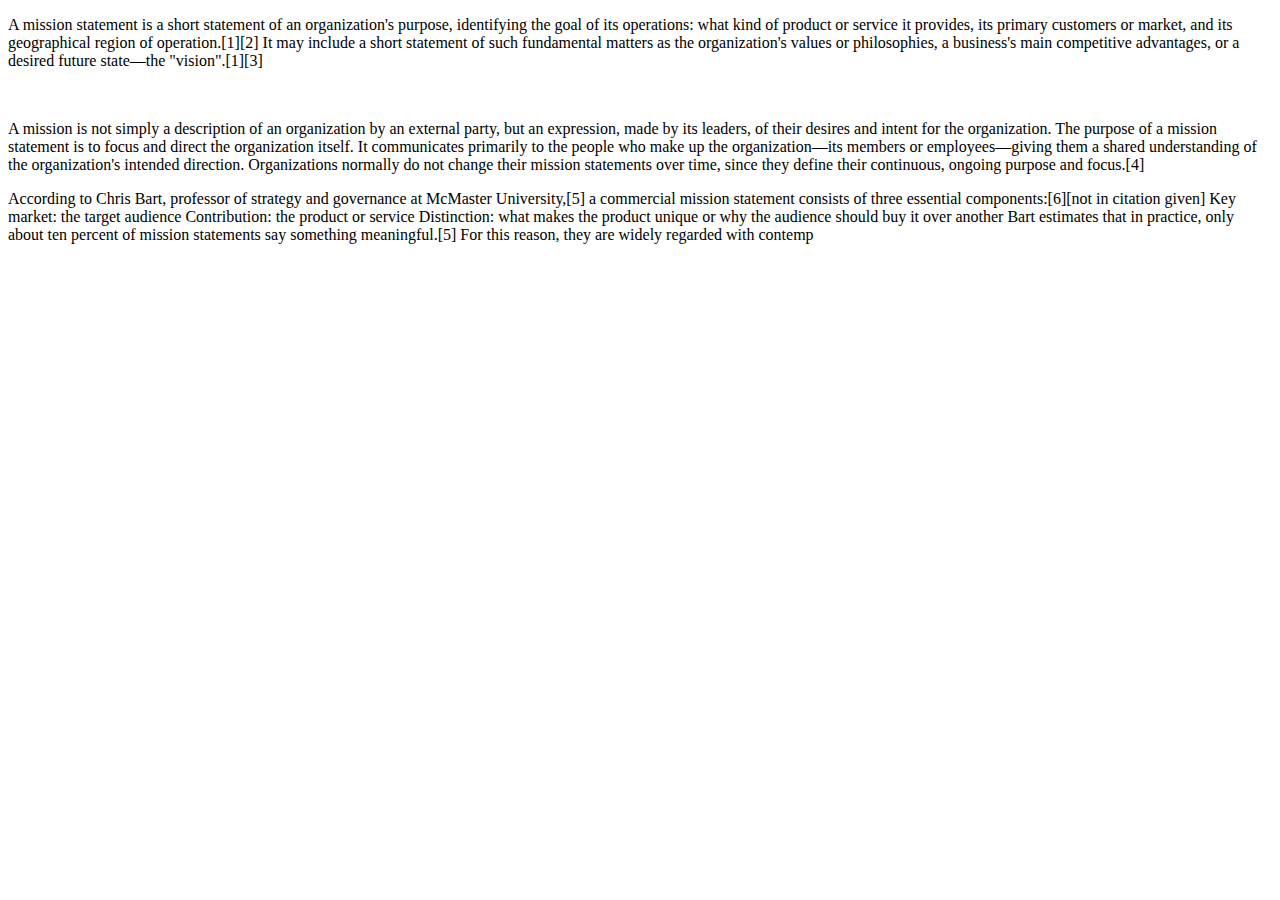
<file: mission.html>
<!DOCTYPE html>
<html style="background-image:url(https://images.pexels.com/photos/236010/pexels-photo-236010.jpeg?auto=compress&cs=tinysrgb&h=650&w=940)">	

<head>

</head>
<body >	

	<p>A mission statement is a short statement of an organization's purpose, identifying the goal of its operations: what kind of product or service it provides, its primary customers or market, and its geographical region of operation.[1][2] It may include a short statement of such fundamental matters as the organization's values or philosophies, a business's main competitive advantages, or a desired future state—the "vision".[1][3]</p><br>

<p>A mission is not simply a description of an organization by an external party, but an expression, made by its leaders, of their desires and intent for the organization. The purpose of a mission statement is to focus and direct the organization itself. It communicates primarily to the people who make up the organization—its members or employees—giving them a shared understanding of the organization's intended direction. Organizations normally do not change their mission statements over time, since they define their continuous, ongoing purpose and focus.[4]<pr><br>

<p>According to Chris Bart, professor of strategy and governance at McMaster University,[5] a commercial mission statement consists of three essential components:[6][not in citation given]

    Key market: the target audience
    Contribution: the product or service
    Distinction: what makes the product unique or why the audience should buy it over another

Bart estimates that in practice, only about ten percent of mission statements say something meaningful.[5] For this reason, they are widely regarded with contemp<p><br>
</body>
</html>
</file>
